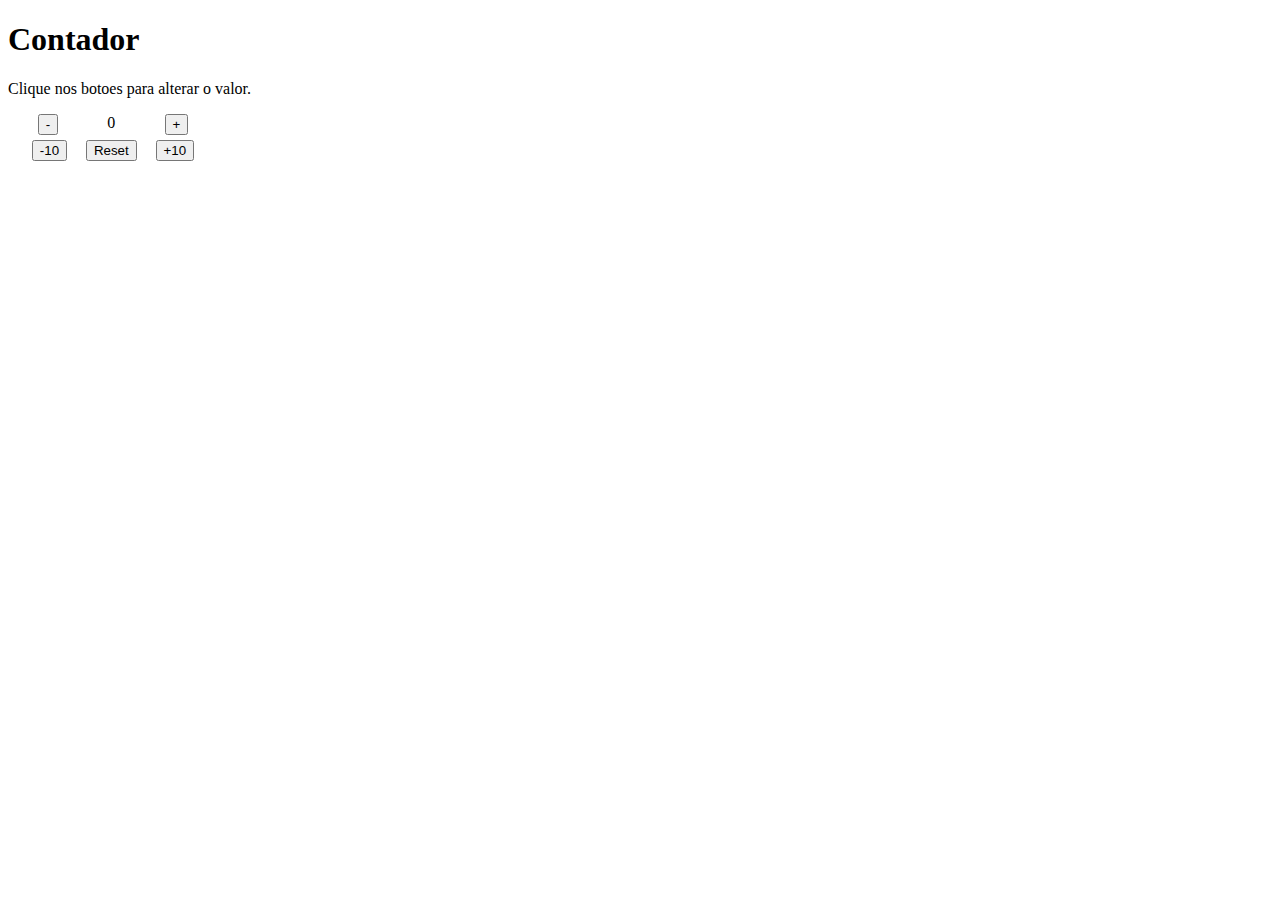
<file: index.html>
<!DOCTYPE html>
<html lang="en">
<head>
    <meta charset="UTF-8">
    <meta http-equiv="X-UA-Compatible" content="IE=edge">
    <meta name="viewport" content="width=device-width, initial-scale=1.0">
    <title>Contador</title>

    <link rel="stylesheet" href="assets/css/style.css">
</head>
<body>
    <h1>Contador</h1>
    
    <p>Clique nos botoes para alterar o valor.</p>
    <div class="container justfy">
        <button name="subtrair" onclick="decrement(), seNegativo()">-</button>
        <span id="currentNumber">0</span>
        <button name="adicionar" onclick="increment(), seNegativo()">+</button>
    </div>
    <div class="container justfy2">
        <button name="sub" onclick="sub10(), seNegativo()">-10</button>
        <button name="reset" onclick="resetaContador(),seNegativo()">Reset</button>
        <button name="soma10" onclick="somaMais10(), seNegativo()">+10</button>
    </div>
    
    <script src="assets/javascript/teste.js"></script>
</body>
</html>
</file>
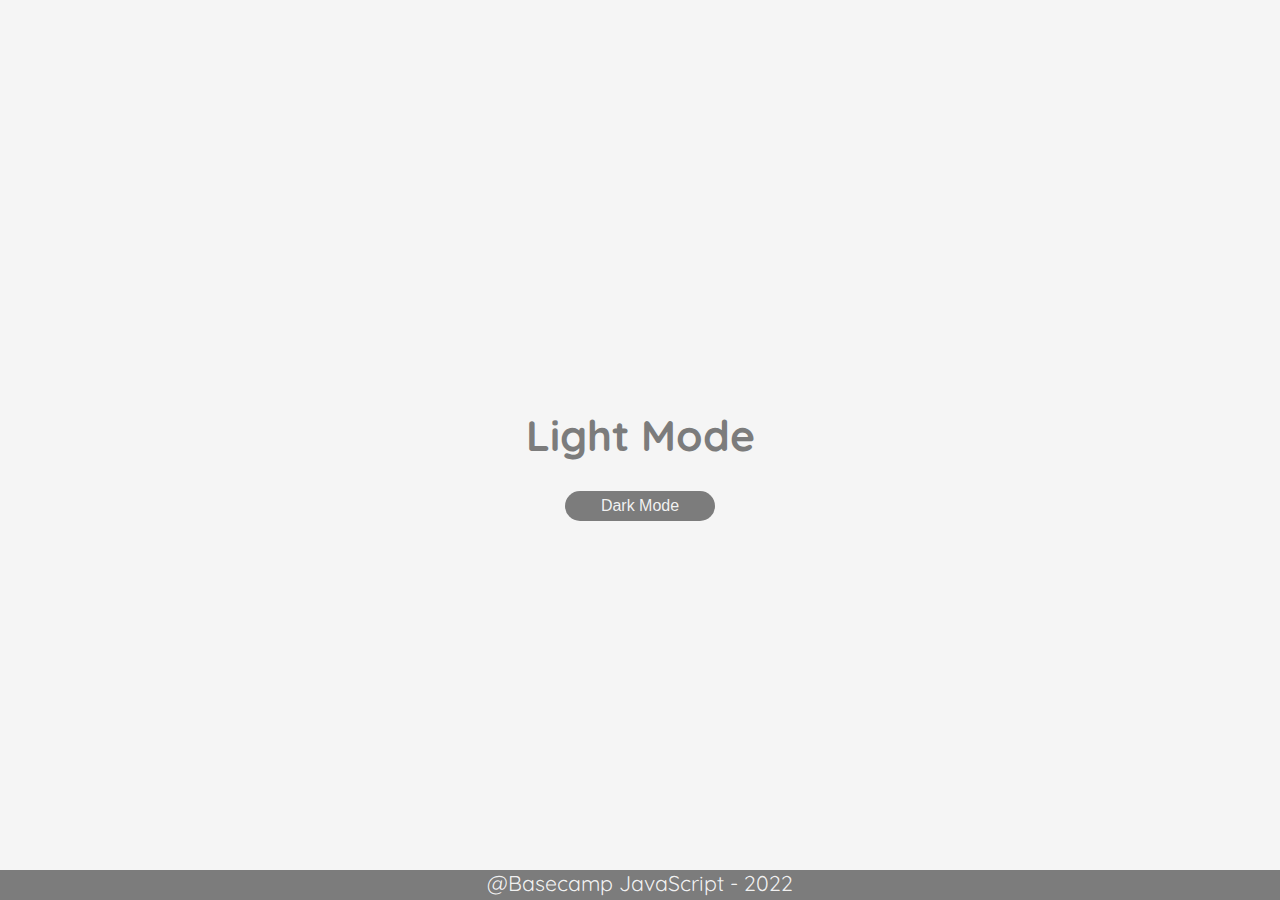
<file: exercicios/screenMode/index.html>
<!DOCTYPE html>
<html lang="en">
<head>
    <meta charset="UTF-8">
    <meta http-equiv="X-UA-Compatible" content="IE=edge">
    <meta name="viewport" content="width=device-width, initial-scale=1.0">
    <title>Light - Dark</title>
    <link rel="stylesheet" href="style.css">
</head>
<body>

    <main class="container">
        <h1 id="title-page">Light Mode</h1>
        
        <button id="bt-mode">Dark Mode</button>    
    </main>
    
    <footer>@Basecamp JavaScript - 2022</footer>
    <script src="mode.js"></script>
</body>
</html>
</file>
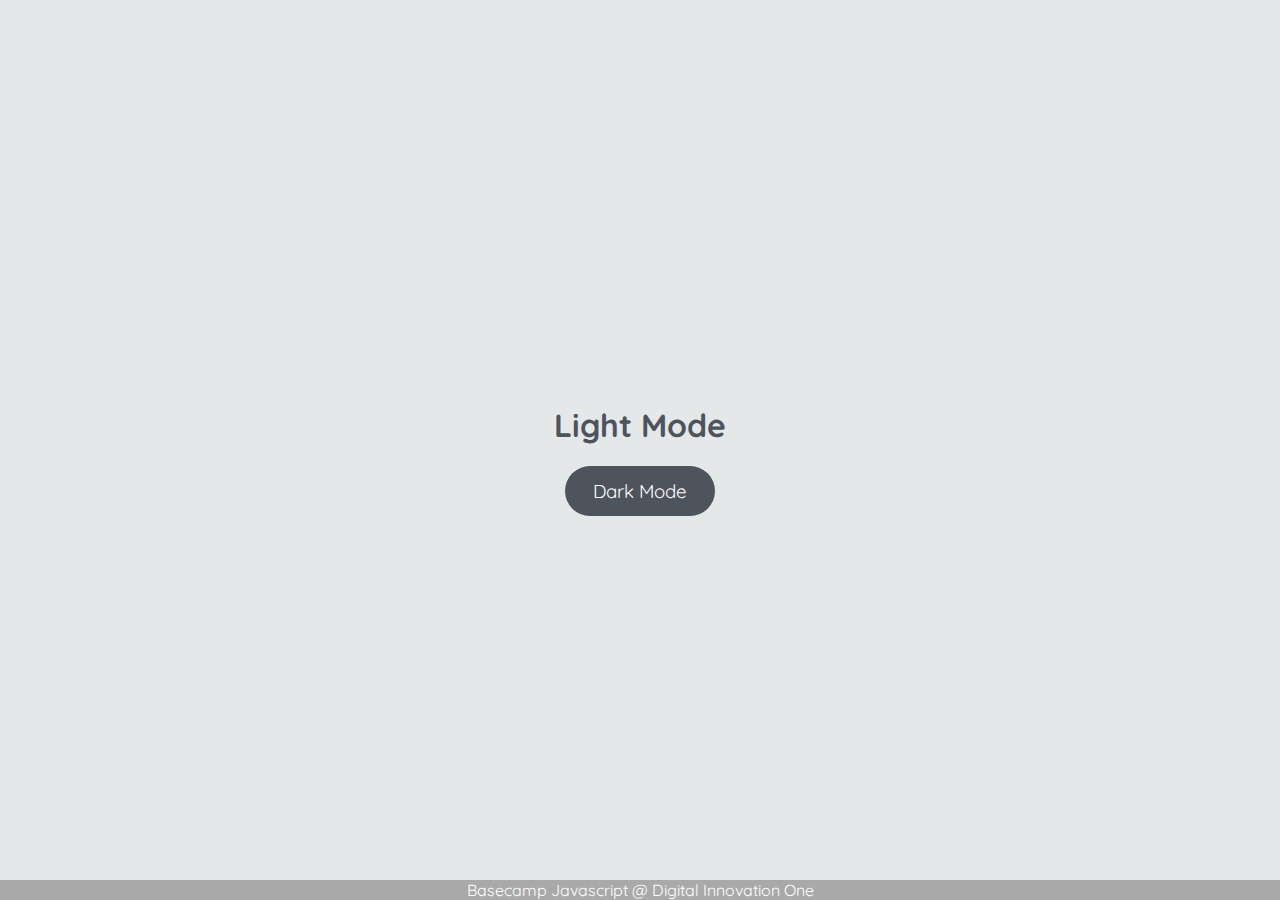
<file: assets/javascript/DOM/index.html>
<!DOCTYPE html>
<html lang="en">
<head>
    <meta charset="UTF-8">
    <meta http-equiv="X-UA-Compatible" content="IE=edge">
    <meta name="viewport" content="width=device-width, initial-scale=1.0">
    <link rel="stylesheet" href="style.css">
    <title>Light - Dark Mode</title>
</head>
<body>
    <main>
        <h1 id="page-title">Light Mode</h1>
        <button id="mode-selector">Dark Mode</button>
    </main>

    <footer>Basecamp Javascript @ Digital Innovation One</footer>
    <script src="mode.js"></script>
</body>
</html>
</file>
<file: assets/css/style.css>
.container{
    display: flex;
    margin: 5px;
 
    flex-flow: row;
    max-width: 200px;
    
}

.item{
    background-color: blue;
    color: white;
    text-align: center;
    margin: 5px;
}

.justfy{
    
    justify-content: space-around;
}

.justfy2{
    justify-content: space-evenly;
}
</file>
<file: exercicios/screenMode/style.css>
@import url('https://fonts.googleapis.com/css2?family=Quicksand:wght@300;400;600&display=swap');

body{
    background-color: rgba(245, 245, 245, 0.973);
    color: rgb(124, 124, 124);
    font-family: 'Quicksand';
    font-size: 16pt;
    margin: 0;
    transition-delay: 00.05s;
    transition-duration: 00.25s;
    transition-timing-function: ease-in-out;
}

body.dark-mode{
    background-color: rgba(31, 31, 31, 0.973);
    color: rgb(241, 241, 241);
}

.container{
    display: flex;
    flex-direction: column;
    height: 100vh;
    width: 100%;
    justify-content: center;
    align-items: center;
}

button{
    font-size: 12pt;
    background-color:rgb(124, 124, 124);
    color:rgba(245, 245, 245, 0.973); 
    border: none;
    border-radius: 40px;
    height: 30px;
    width: 150px;
    transition-delay: 00.05s;
    transition-duration: 00.25s;
    transition-timing-function: ease-in-out;
}

button:hover{
    background-color:rgb(61, 61, 61);
    font-size: 14pt;
}

button.dark-mode{
    background-color:  rgb(241, 241, 241);
    color: rgba(31, 31, 31, 0.973);
}

button.dark-mode:hover{
    background-color:rgb(124, 124, 124);
    font-size: 14pt;
}

footer{
    background-color:rgb(124, 124, 124);
    color:rgba(245, 245, 245, 0.973);
    text-align: center;
    width: 100%;
    height: 30px;
    position: fixed;
    bottom: 0%; 
}

footer.dark-mode{
    background-color:  rgb(241, 241, 241);
    color: rgba(31, 31, 31, 0.973);
}
</file>
<file: assets/javascript/DOM/style.css>
@import url('https://fonts.googleapis.com/css2?family=Quicksand:wght@300;400;600&display=swap');

body {
	background-color: #e5e8e8;
	color: #4e545c;
	margin: 0;
	font-family: 'Quicksand';
}

body.dark-mode {
	background-color: #000401;
	color: #e5e8e8;
}
main{
    display: flex;
    flex-direction: column;
    align-items:  center;
    justify-content: center;
    height: 100vh;
    width: 100%;
    
}

footer{
    width: 100%;
    text-align: center;
    height: 20px;
    background-color: darkgrey;
    color: white;
    position: fixed;
    bottom: 0%;
    
}

footer.dark-mode {
	background-color: #8d9797;
	color: #000401;
}

button{
    border-radius: 40px;
    border: none;
    background-color: #4e545c;
	color:white;
	margin: 0;
    height: 50px;
    width: 150px;
    font-size: 14pt;
	font-family: 'Quicksand';
    transition-delay: 0.05s;
    transition-duration: 0.25s;
    transition-timing-function: ease-in-out;
}

button:hover {
	background-color: #000401;
    font-size: 15pt;
}

button.dark-mode {
	background-color: #e5e8e8;
	color: #4e545c;
}

button.dark-mode:hover {
	background-color: #4e545c;
	color: #e5e8e8;
}
</file>
